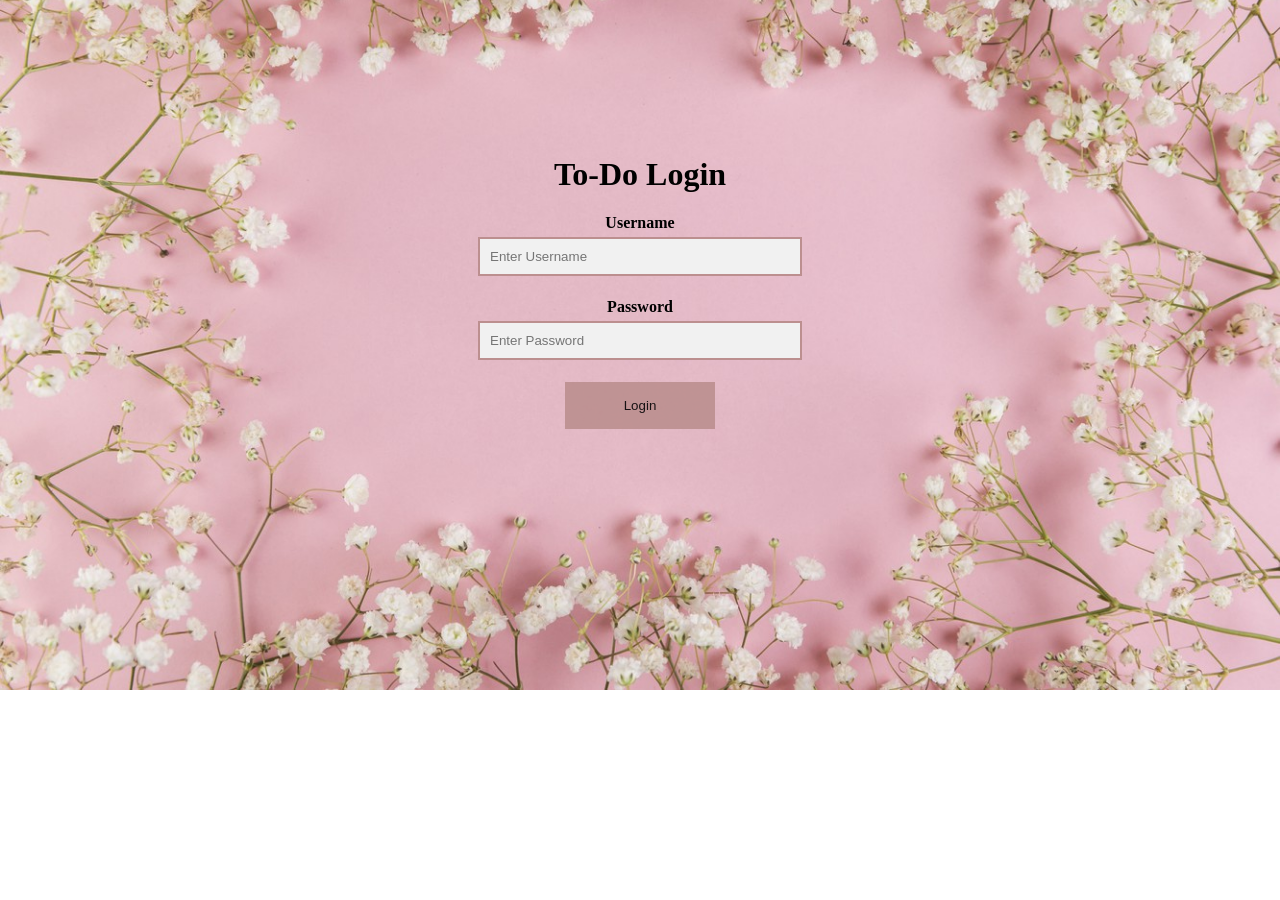
<file: index.html>
<!DOCTYPE html>
<html lang="en">
<head>
    <meta charset="UTF-8">
    <meta http-equiv="X-UA-Compatible" content="IE=edge">
    <meta name="viewport" content="width=device-width, initial-scale=1.0">
    <link rel="stylesheet" href="style.css">
    <title>Login</title>
    <script src="https://ajax.googleapis.com/ajax/libs/jquery/3.6.0/jquery.min.js"></script>
    <style>
        body{
            background-image: url("images/bg3.jpg");
            background-position: center;
            background-repeat: no-repeat;
            background-size: cover;
            position: relative;
            min-height: 548px;
        }  
    </style>
</head>
<body>
    <div class="form-container">
        <center>
            <form onsubmit="return main()"   class="container" >
              <h1>To-Do Login</h1>
          
              <label id="label1" for="Username"><b>Username</b></label>
              <input  id="name"  type="text" placeholder="Enter Username" name="text" required>
              <br>
          
              <label id="label1" for="psw"><b>Password</b></label>
              <input id="psw" type="password" placeholder="Enter Password" name="psw" required>
              <br>
              <button type="submit" class="btn">Login</button>
            </form>
        </center>
    </div>
    <script src="main.js"></script>
</body>
</html>
</file>
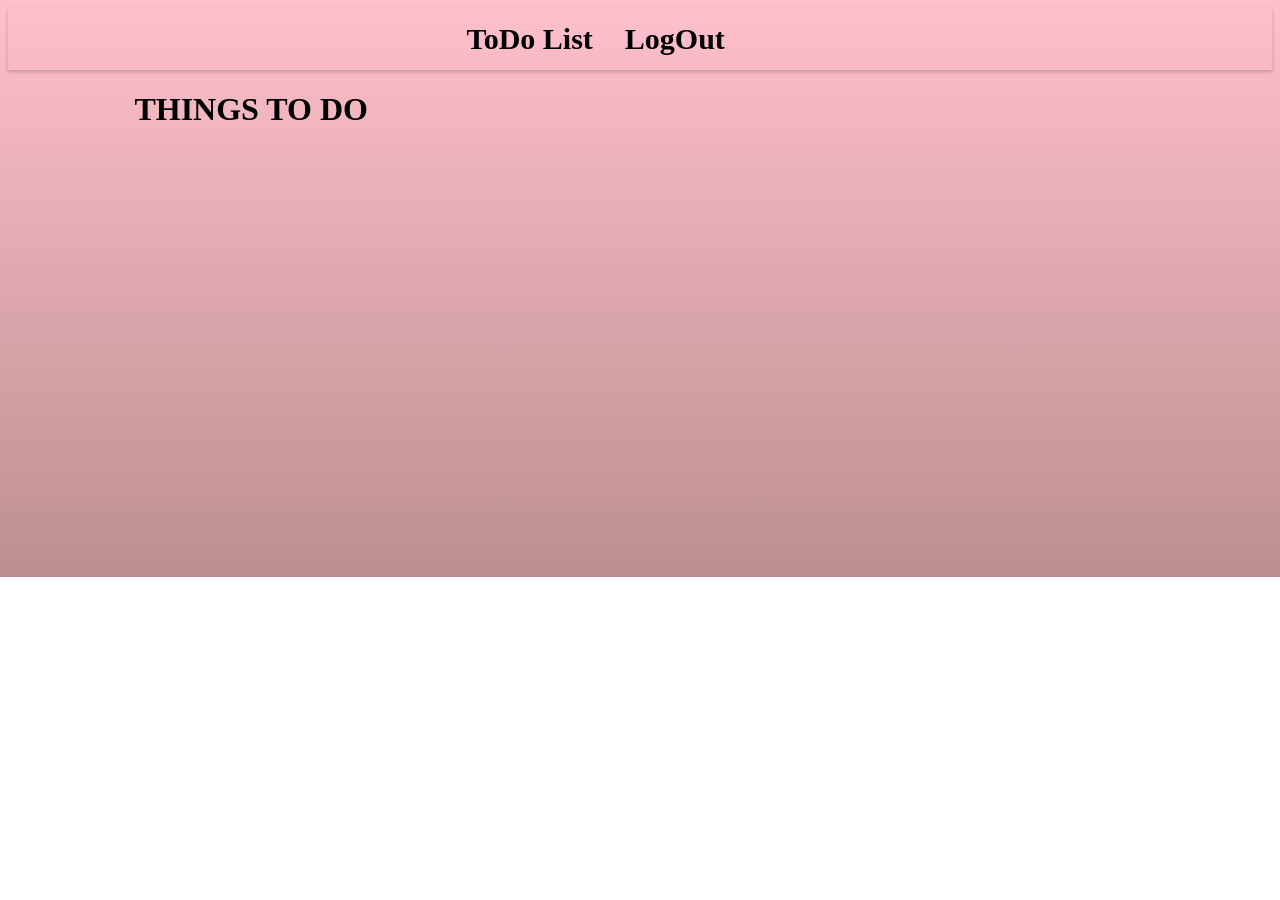
<file: main.html>
<!DOCTYPE html>
<html lang="en">
<head>
    <meta charset="UTF-8">
    <meta http-equiv="X-UA-Compatible" content="IE=edge">
    <meta name="viewport" content="width=device-width, initial-scale=1.0">
    <link rel="stylesheet" href="style.css">
    <script src="https://ajax.googleapis.com/ajax/libs/jquery/3.6.0/jquery.min.js"></script>
    <title>To-Do List</title>
    <style>
        body{
            background-image: linear-gradient(pink,rosybrown);
            background-position: center;
            background-repeat: no-repeat;
            background-size: cover;
            position: relative;
            min-height: 561px;
        }
        input[type=checkbox][disabled]{
        outline:1px solid black; 
        background: brown;
}
        
    </style>
</head>
<body>
    <div class="header">
        <div class="topnav">
            <a class="active" href="#" style="margin-left: 35%;" onclick="ajax()">ToDo List</a>
            <a href="index.html">LogOut</a>
          </div>
        <h1 id="head" >THINGS TO DO</h1>
        <div id="todo">
          

        </div>
    </div>
    <script src="main.js"></script>
</body>
</html>
</file>
<file: style.css>
.form-container {
    padding-top: 10%;
}
input[type=text], input[type=password] {
    width:300px;
    padding:10px;
    margin: 5px 0 22px 0;
    border:2px solid rosybrown;
    background: #f1f1f1;
}
  
input[type=text]:focus, input[type=password]:focus {
    background-color:rgb(228, 228, 228);
    outline: none;
}
.btn {
    background-color:rosybrown;
    color:black;
    padding: 16px 20px;
    border: none;
    cursor: pointer;
    width: 150px;
    opacity: 0.9;
}
#label1 { 
      display: block; width: 100px; 
}
  
.btn:hover {
    opacity: 1;
}
/*navbar*/
.topnav{  
    box-shadow: 0 2px 4px 0 rgba(0,0,0,.2);
    
    overflow: hidden;
  }
  
  .topnav a {
    float: left;
    color: black;
    text-align: center;
    padding: 14px 16px;
    text-decoration: none;
    font-size: 30px;
    font-style: normal;
    font-weight: bold;
  }
  

  .topnav a:hover {
    background-color: rgb(235, 233, 233);
    color:rgb(167, 126, 126);
  }
  
li{
      list-style-type: none;
      display: flex;
      width: 100%;
}

#head{
    margin-left: 10%;
}

#todo{
    padding-left: 10%;
}

input[type=checkbox][disabled]{
    outline:1px solid rgb(83, 74, 74); 

}
input[type="checkbox"]:checked+label{
     font-weight: bolder;
     color:rgb(100, 83, 83);
     }

input[type="checkbox"]:disabled+label
{
     color:rgb(100, 83, 83);
}
input[type="checkbox"]+label{
    font-weight:bold;
    color:black;
    }
</file>
